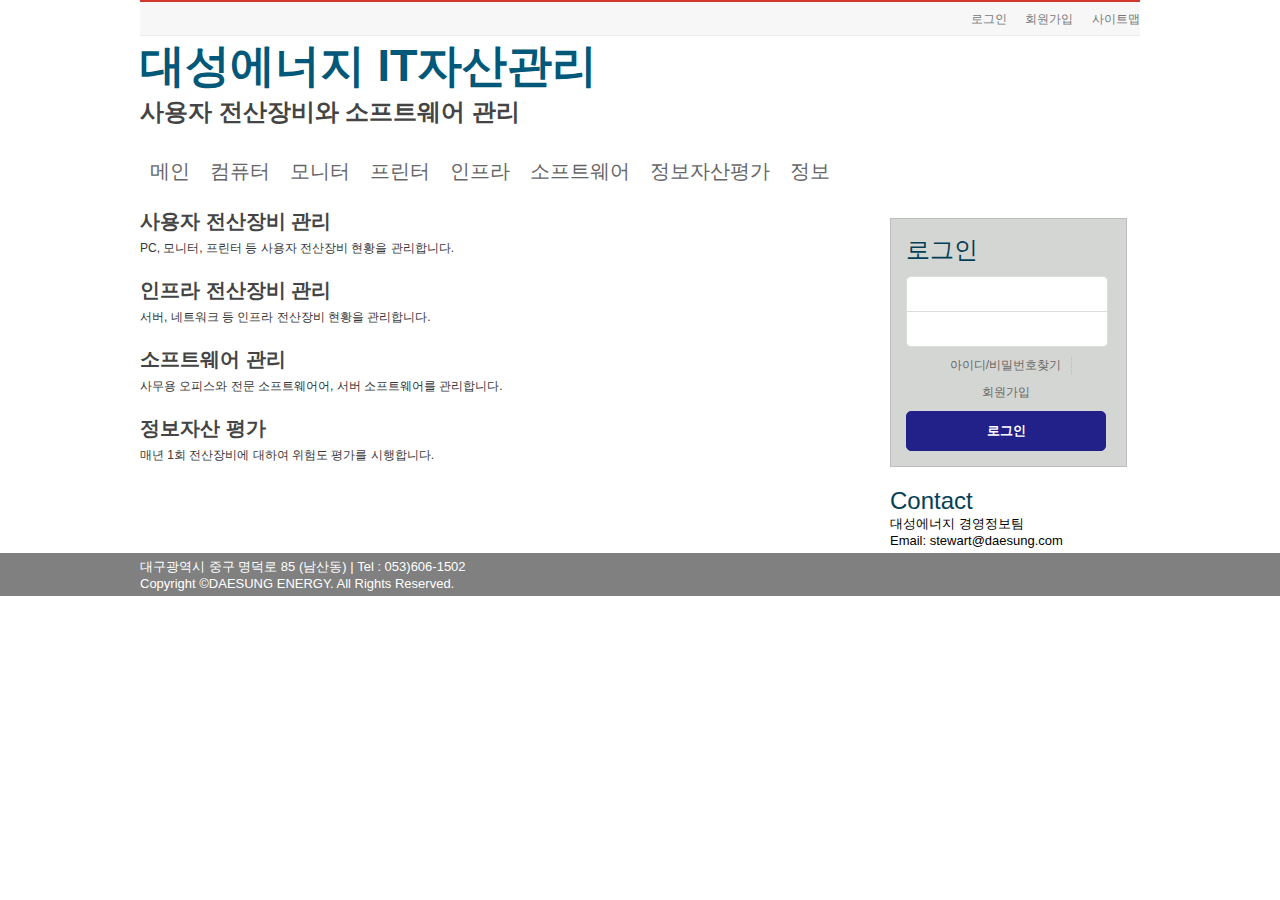
<file: sample1/index.html>
<!DOCTYPE html>
<html lang="en">
<head>
    <meta charset="UTF-8">
    <title>대성에너지 - IT Resource Management</title>
    <link href="style.css" rel="stylesheet" type="text/css" media="screen"/>
</head>
<body>
    <!-- content goes here -->
    <div id="main">
        <div class="container">
            <div id="header">
                <div class="top-nav">
				    <ul>
						<li><a href="#" title="로그인">로그인</a></li>
						<li><a href="#" title="회원가입">회원가입</a></li>
						<li><a href="#" title="사이트맵">사이트맵</a></li>
					</ul>
                </div><!--end header top-nav-->
                <div style="clear:both"></div>
                <div id="logo">
                    <h1>대성에너지 IT자산관리</h1>
                </div><!--end log-->
                <div id="tagline">
                    <h3>사용자 전산장비와 소프트웨어 관리</h3>
                </div><!--end tagline-->
                <div id="main-nav">
                    <ul id="menu">
                        <li><a href="#">메인</a></li>
                        <li><a href="#">컴퓨터</a></li>
                        <li><a href="#">모니터</a></li>
                        <li><a href="#">프린터</a></li>
                        <li><a href="#">인프라</a></li>
                        <li><a href="#">소프트웨어</a></li>
                        <li><a href="#">정보자산평가</a></li>
                        <li><a href="#">정보</a></li>
                    </ul>
                </div>
                <div style="clear:both"></div>
            </div><!--end header -->

            <div id="content">
                <div id="content-detail">
                    <h3>사용자 전산장비 관리</h3>
                        <small>PC, 모니터, 프린터 등 사용자 전산장비 현황을 관리합니다.</small>
                    <h3>인프라 전산장비 관리</h3>
                        <small>서버, 네트워크 등 인프라 전산장비 현황을 관리합니다.</small>
                    <h3>소프트웨어 관리</h3>
                        <small>사무용 오피스와 전문 소프트웨어어, 서버 소프트웨어를 관리합니다.</small>
                    <h3>정보자산 평가</h3>
                        <small>매년 1회 전산장비에 대하여 위험도 평가를 시행합니다.</small>
                </div>
            </div><!--end content-->

            <div id="sidebar">
                <div class="login">
                    <!--
                    <script type="text/javascript" charset="UTF-8" src="/js/users_login.js"></script>
                    -->
                    <form id="loginForm" action="/users/login" method="post">
                        <h3>로그인</h3>
                        <label for="id" style="display:none;">아이디</label>
                        <input id="id" name="id" class="id" title="아이디" type="text" value=""/>
                        <label for="password" style="display:none;">비밀번호</label>
                        <input id="password" name="password" class="pw" title="비밀번호" type="password" value=""/>
                        <ul>
                            <li class="fir"><a href="/users/find">아이디/비밀번호찾기</a></li>
                            <li><a href="/users/join">회원가입</a></li>
                        </ul>
                        <input type="submit" value="로그인" class="btn-login" />
                    </form>
                </div><!--end sidebar login-->
                <div style="clear:both"></div>
                <div id="contact">
                    <h3>Contact</h3>
                    <ul>
                        <li>대성에너지 경영정보팀</li>
                        <li>Email: stewart@daesung.com</li>
                    </ul>
                </div><!--end sidebar contact-->
            </div><!--end sidebar-->
            <div style="clear:both"></div>
        </div><!--end main container-->
    </div><!--end main-->
    <div id="footer">
        <div class="container">
            <p>대구광역시 중구 명덕로 85 (남산동) | Tel : 053)606-1502 <br>
                Copyright ©DAESUNG ENERGY. All Rights Reserved.
            </p>
        </div>
    </div><!--end footer-->
</body>
</html>
</file>
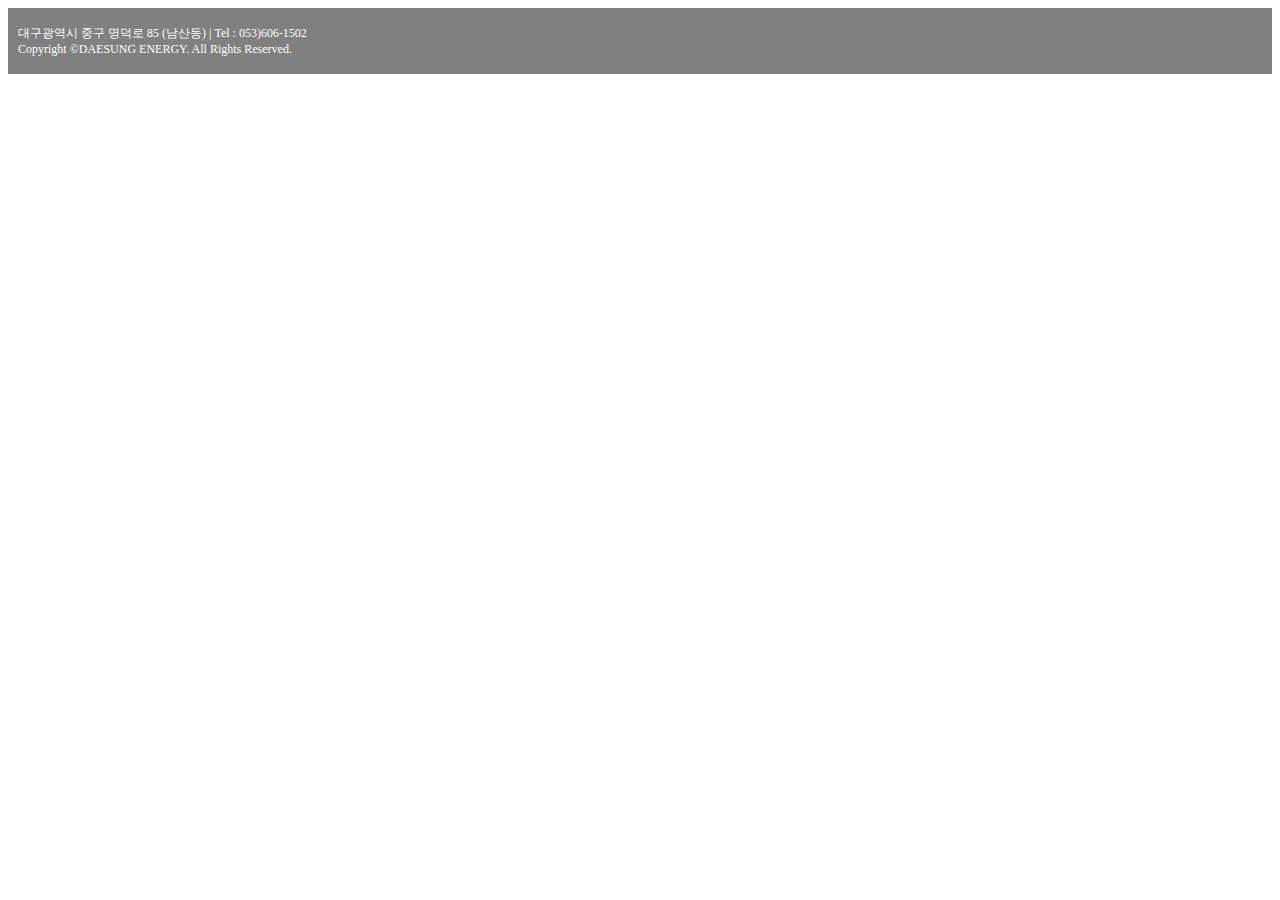
<file: sample2/footer.html>
<!DOCTYPE html>
<html lang="en">
<head>
    <meta charset="UTF-8">
    <link href="footer_style.css" rel="stylesheet" type="text/css" media="screen"/>
</head>
<body>
    <div id="footer">
        <div class="container">
            <p>대구광역시 중구 명덕로 85 (남산동) | Tel : 053)606-1502 <br>
               Copyright ©DAESUNG ENERGY. All Rights Reserved.
            </p>
        </div>
    </div><!--end footer-->
</body>
</html>
</file>
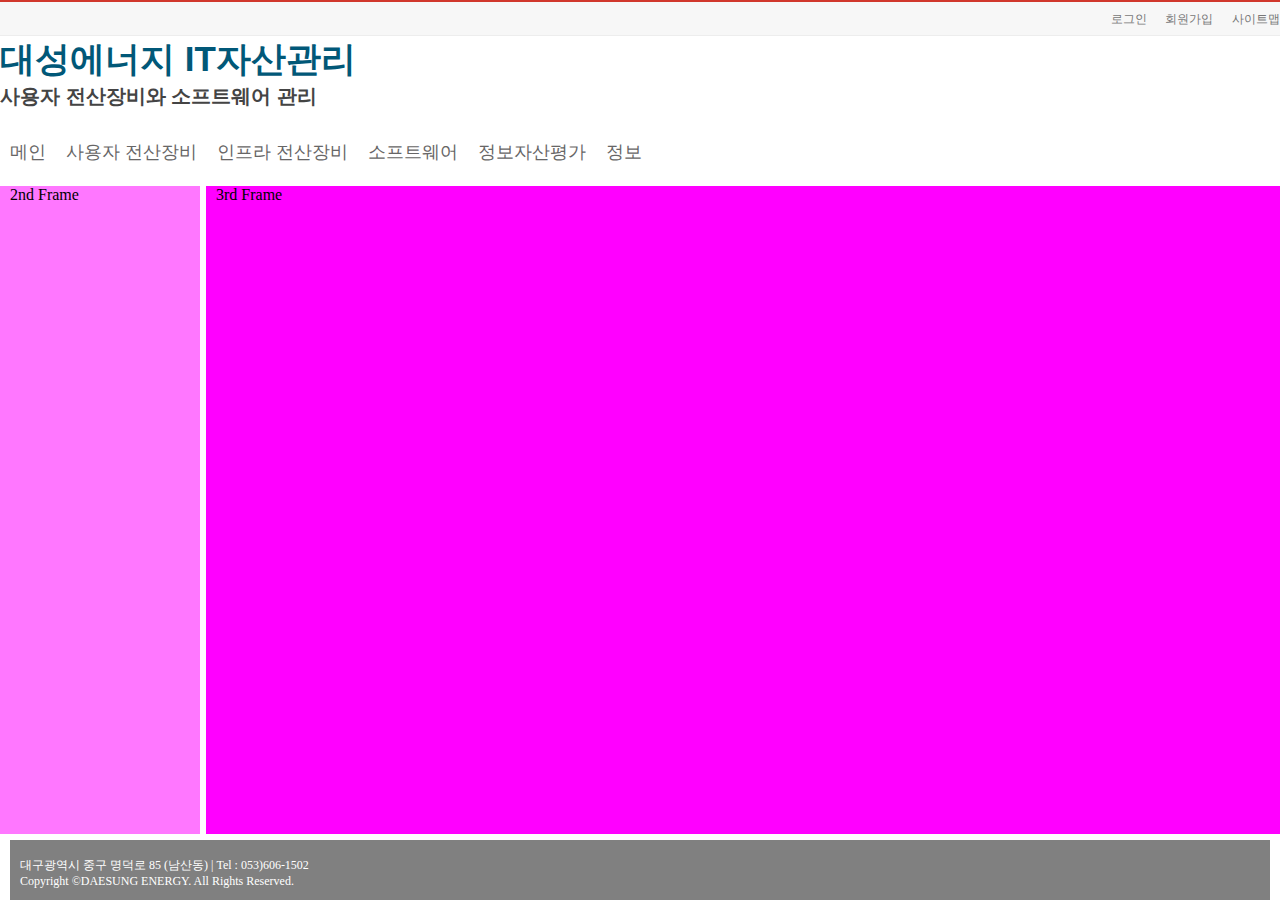
<file: sample2/mainframe.html>
<!DOCTYPE html>
<html lang="en">
<head>
    <meta charset="UTF-8">
    <title>대성에너지 - IT Resource Management</title>
</head>
<frameset rows="180, *, 60">
    <frame src="header.html" name="header-frame" frameborder="0" marginheight="0" marginwidth="10" noresize>
    <frameset cols="200, *">
        <frame src="frame2.html" name="menu-frame" frameborder="0" marginheight="0" marginwidth="10" noresize scrolling="auto">
        <frame src="frame3.html" name="content-frame" frameborder="0" marginheight="0" marginwidth="10" scrolling="auto">
    </frameset>
    <frame src="footer.html" name="footer-frame" frameborder="0" marginheight="0" marginwidth="10" noresize scrolling="no">
</frameset>
<body>

</body>
</html>
</file>
<file: sample1/style.css>
@charset "utf-8";

/* 공통레이아웃 */
body,p,h1,h2,h3,h4,h5,h6,ul,ol,li,dl,dt,dd,table,th,tr,td,thead,tbody,form,fieldset,legend,select,input,textarea,button {
    margin: 0;
    padding: 0;
    font-family: "Nanum Gothic", sans-serif;
    font-size:13px;
}

ul,ol,li,dl,dt,dd {
    list-style: none;
}

i,em,address {
    font-style: normal;
}

label,button {
    cursor: pointer;
}

legend {
    position: absolute;
    top: 0;
    left: -1000%;
    width: 1px;
    height: 1px;
    line-height: 0;
    overflow: hidden;
    font-size: 0;
}

fieldset,img {
    border: 0;
}

caption {
    line-height: 0;
    font-size: 0;
}

a {
    text-decoration: none;
    color: #666;
}

input,select,button,textarea {
    vertical-align:middle;
    font-size: 12px;
}

table {
    border-collapse: collapse;
    padding: 0;
    border-spacing: 0;
}

#logo h1 {
    font-size: 45px;
    color: #015878;
}

#tagline h3 {
    font-size: 24px;
    color: #444444;
}

#header .top-nav {
    height:28px;
    padding: 1px 0 4px;
    border-top: 2px solid #d1372d;
    border-bottom: 1px solid #ededed;
    background-color: #f7f7f7;
}

#header .top-nav ul {
    text-align: right;
    padding-top:8px;
}

#header .top-nav ul li {
    display: inline-block;
    padding-left: 15px;
/*    background: url(../images/split_top.gif) no-repeat 5px 2px;*/
}

/*#header .top-nav ul li:first-child { padding-left: 0; background: none; }*/
#header .top-nav ul li a {
    font-size: 12px;
    color: #777;
}

#header .top-nav ul li a:hover {
    color: #000;
    font-size: 12px;
}

#header .main-nav {
    display: block;
    z-index: 9999;
/*    position: absolute;*/
    border-bottom: 1px solid #d6d6d6;
    width: 100%;
    min-width: 1000px;
    height: 72px;
    background-color: #fff;
    overflow: hidden;
}

/*header .main-nav h1 { padding: 21px 0;}*/
ul#menu {
    list-style: none;
    padding-top: 30px;
    padding-bottom: 30px;
}

ul#menu li a {
    font-size: 20px;
    color: #676666;
    text-decoration: none;
}

ul#menu li {
    float: left;
    padding-left: 10px;
    padding-right: 10px;
}

.container {
    width: 1000px;
    margin: 0 auto;
}

#content {
    width: 750px;
    float: left;
}

#content h2 {
    font-size: 36px;
    color: #015878;
    padding-top: 25px;
}

#content h3 {
    font-size: 20px;
    color: #444444;
    padding-top: 20px;
    padding-bottom: 5px;
}

#content h4 {
    font-size: 16px;
    color: #373737;
    font-weight: normal;
}

#content p {
    font-size: 14px;
    color: #595858;
    padding-top: 20px;
}

#content small {
    font-size: 12px;
    color: #373737;
}

#content a {
    color: #0f6c8d;
    font-weight: bold;
    text-decoration: none;
}

#sidebar {
    float: left;
/*
    background: #d4d6d3;
    border: 1px solid #BEBDBD;
    padding: 15px;
*/
}

#sidebar .login {
    background: #d4d6d3;
    border: 1px solid #BEBDBD;
    padding: 15px;
}

#sidebar h3 {
    font-size: 24px;
    color: #044055;
    font-weight: normal;
}

#sidebar ul {
    list-style: none;
}

#footer {
/*    background: url(images/footer_slice.jpg) repeat-x;*/
    background-color: gray;
    padding-top: 5px;
    padding-bottom:5px;
    margin-top: 5px;
    color: #fff;
    font-size: 12px;
}

#contact {
    clear:both;
    position:relative;
    padding-top:20px;
}

/* login */
#sidebar .login {
    clear:both;
    float:left;
    margin-top:30px;
    position:relative;
    width:200px;
    padding-right:20px;
}
#sidebar .login h3 {
    font-size:24px;
    padding-bottom:10px;
}
/*
#sidebar .login .save {
    position:absolute;
    top:0; right:20px;
    font-size:11px;
    color:#777;
}
*/
#sidebar .login .id {
    border:solid 1px #ddd;
    border-top-left-radius:5px;
    border-top-right-radius:5px;
    width:100%;
    padding-top:10px;
    padding-bottom:10px;
    color:#999;
}
#sidebar .login .pw {
    border:solid 1px #ddd;
    border-bottom-left-radius:5px;
    border-bottom-right-radius:5px;
    width:100%;
    padding-top:10px;
    padding-bottom:10px;
    border-top:none;
    color:#999;
}
#sidebar .login ul {
    text-align:center;
}
#sidebar .login li {
    display:inline-block;
    padding:0 10px;
    font-size:12px;
    color:#666;
    margin-top:10px;
}
#sidebar .login li.fir {
    border-right:dotted 1px #bbb;
}
#sidebar .login btn-login {
    display: inline-block;
    padding:10px 0;
    margin-top:10px;
    width:100%;
    text-align:center;
    font-size:13px;
    font-weight: 600;
    color: #fff;
    border: 1px solid #19196a;
    background:#19196a;
    border-radius:5px;
}
#sidebar .login btn-login:hover{ background:#466686; border: 1px solid #3170af;}
#sidebar .login input.btn-login {
    display: inline-block; padding:10px 0;margin-top:10px; width:100%; text-align:center;
    font-size:13px; font-weight: 600; color: #fff; border: 1px solid #212189;
    background:#212189; border-radius:5px;}
</file>
<file: sample2/footer_style.css>
@charset "utf-8";

.container {
/*    width: 1000px;*/
    margin: 0 auto;
}

#footer {
/*    background: url(images/footer_slice.jpg) repeat-x;*/
    background-color: gray;
    padding-top: 5px;
    padding-bottom:5px;
    margin-left: 0px;
    padding-left: 10px;
    color: #fff;
    font-size: 12px;
}
</file>
